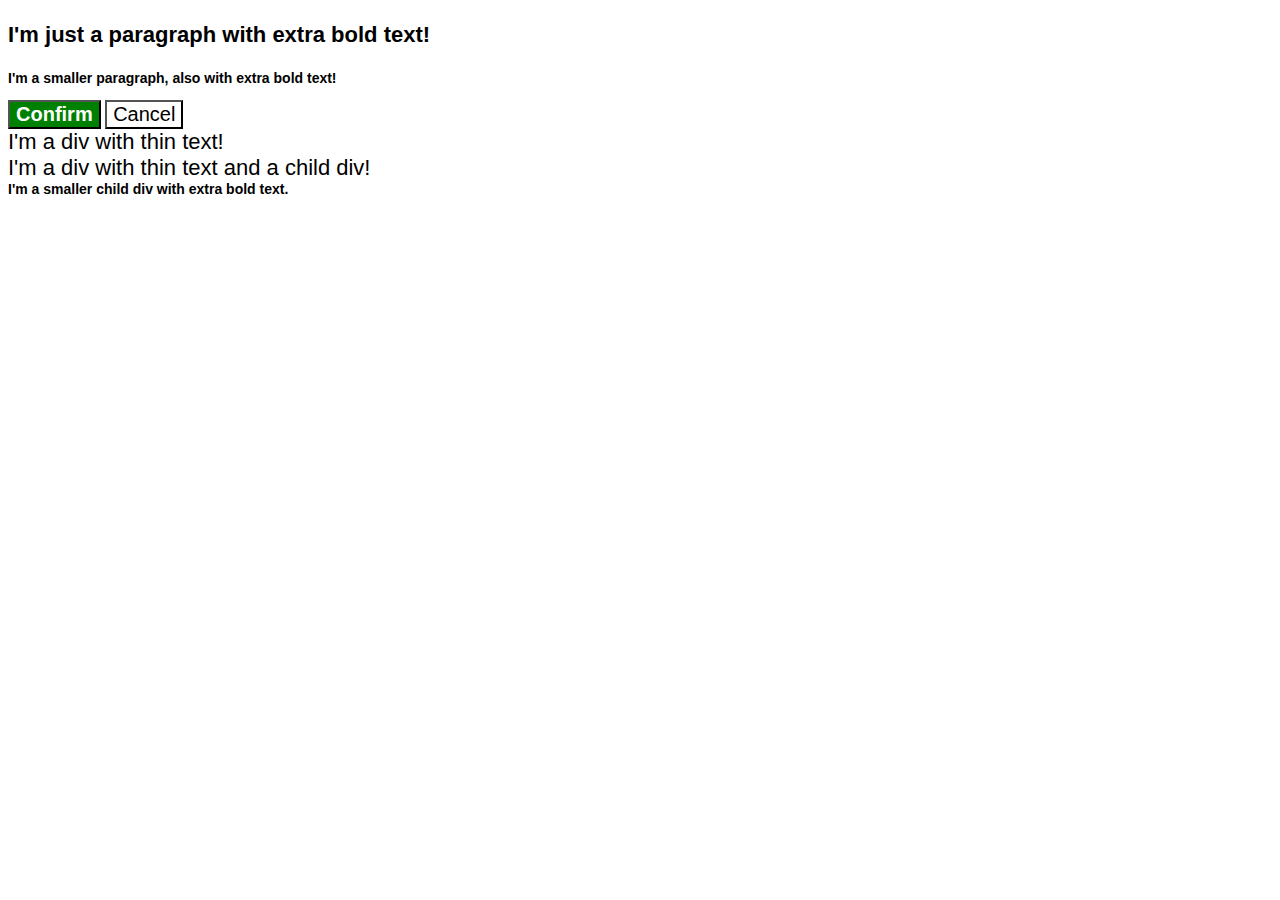
<file: foundations/solutions/index.html>
<!DOCTYPE html>
<html lang="en">
  <head>
    <meta charset="UTF-8">
    <meta http-equiv="X-UA-Compatible" content="IE=edge">
    <meta name="viewport" content="width=device-width, initial-scale=1.0">
    <title>Fix the Cascade</title>
    <link rel="stylesheet" href="style.css">
  </head>
  <body>
    <p class="para">I'm just a paragraph with extra bold text!</p>
    <p class="para small-para">I'm a smaller paragraph, also with extra bold text!</p>

    <button id="confirm-button" class="button confirm">Confirm</button>
    <button id="cancel-button" class="button cancel">Cancel</button>

    <div class="text">I'm a div with thin text!</div>
    <div class="text">I'm a div with thin text and a child div!
      <div class="text child">I'm a smaller child div with extra bold text.</div>
    </div>
  </body>
</html>
</file>
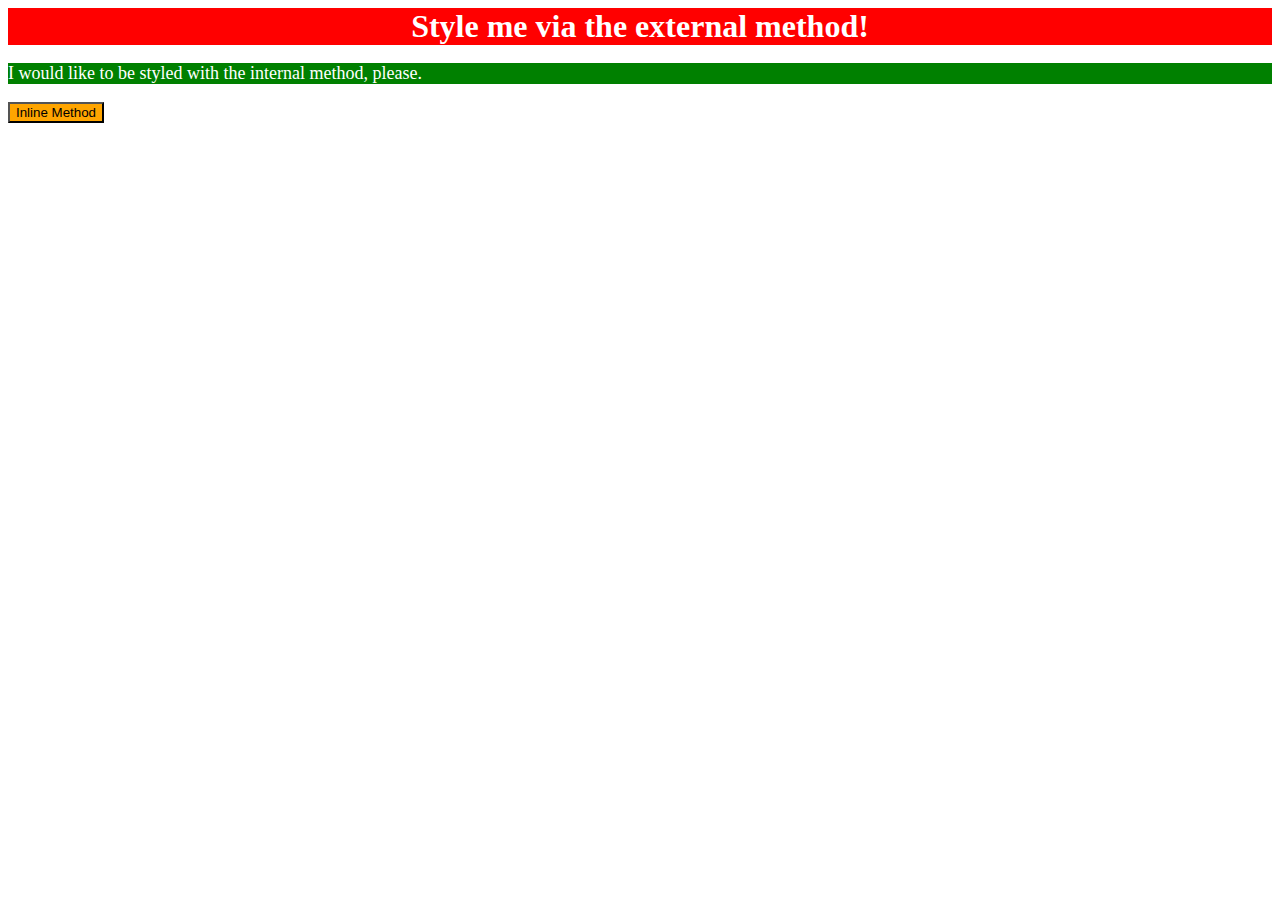
<file: foundations/solutions/exercise1/index.html>
<!DOCTYPE html>
<html lang="en">
  <head>
    <meta charset  ="UTF-8" />
    <title>CSS Methods</title>
    <link rel="stylesheet" href="css-files/solution.css" />
    <style>
      p {
        color: white;
        background-color: green;
        font-size: 18px;
      }
    </style>
  </head>
  <body>
    <div>Style me via the external method!</div>
    <p>I would like to be styled with the internal method, please.</p>
    <button style="color: black; background-color: orange">
      Inline Method
    </button>
  </body>
</html>
</file>
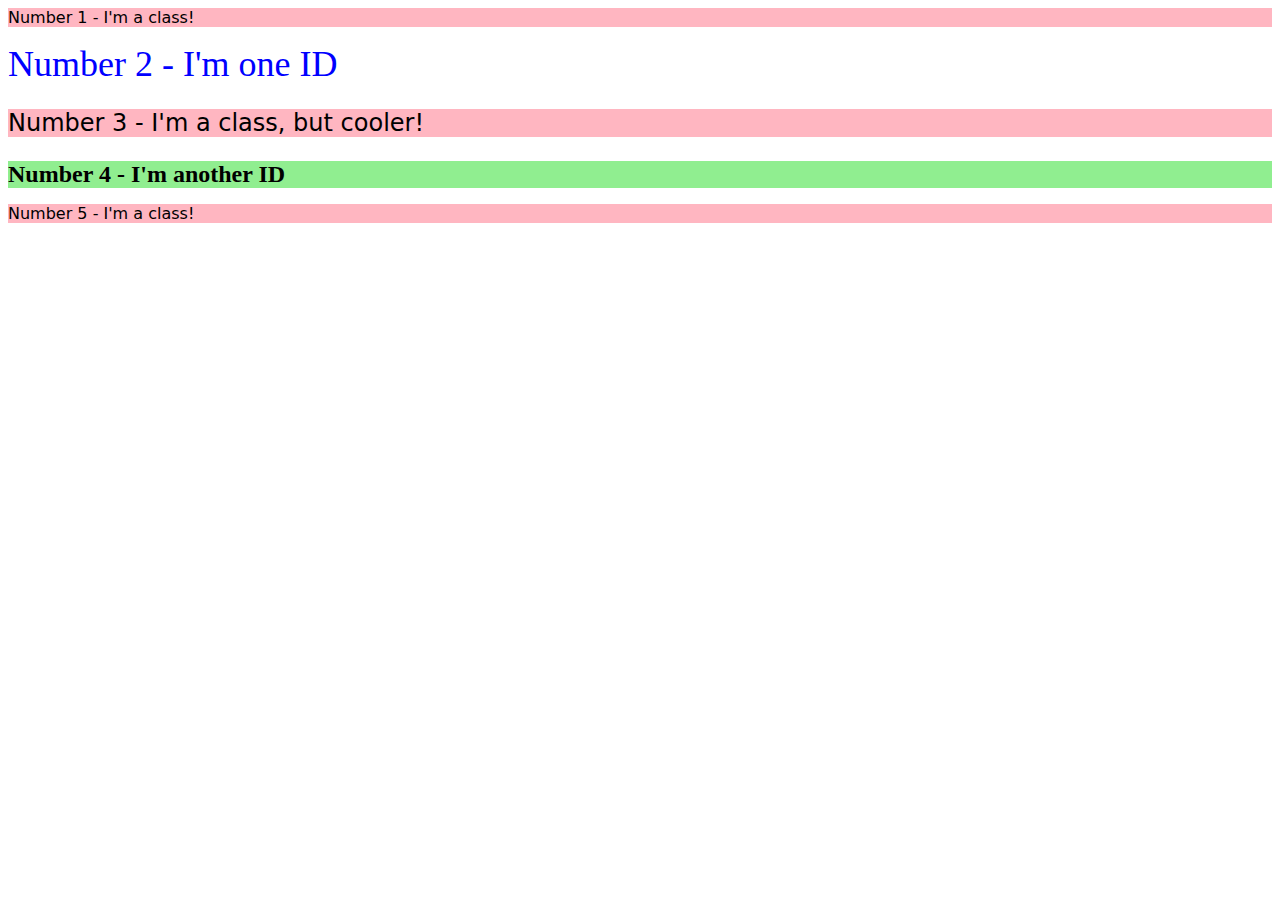
<file: foundations/solutions/exercise2/index.html>
<!DOCTYPE = "html">
<html lang="en">
  <head>
    <title>CSS Exercise 2</title>
    <meta charset="UTF-8" />
    <link rel="stylesheet" href="style.css" />
  </head>
  <body>
    <p class="odd-number">Number 1 - I'm a class!</p>
    <div id="second">Number 2 - I'm one ID</div>
    <p class="odd-number large-font">Number 3 - I'm a class, but cooler!</p>
    <div id="fourth" class="large-font">Number 4 - I'm another ID</div>
    <p class="odd-number">Number 5 - I'm a class!</p>
  </body>
</html>
</file>
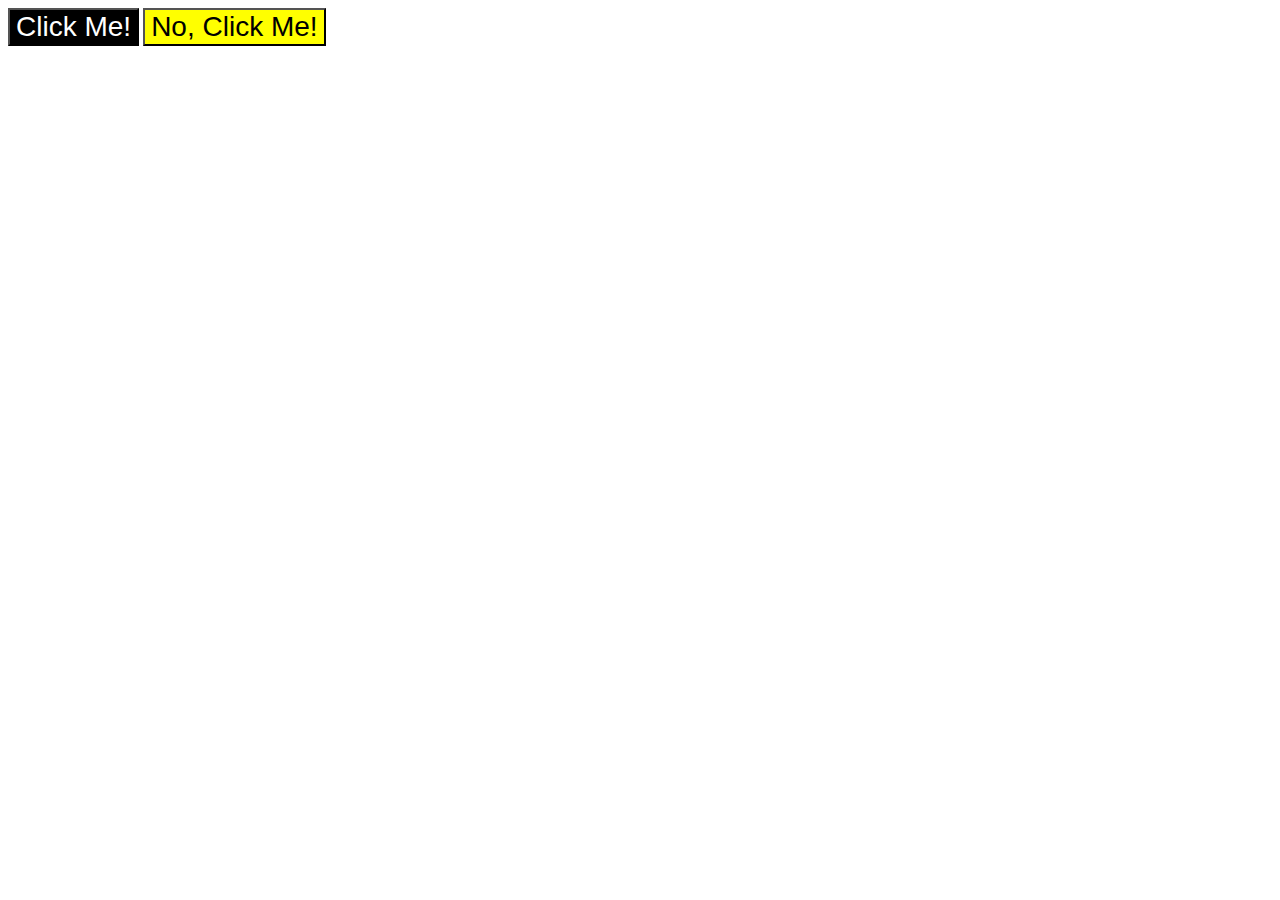
<file: foundations/solutions/exercise3/index.html>
<!DOCTYPE html>
<html lang="en">
  <head>
    <meta charset="UTF-8" />
    <title>CSS Exercise 3</title>
    <link rel="stylesheet" href="styles.css" />
  </head>
  <body>
    <button class="first">Click Me!</button>
    <button class="second">No, Click Me!</button>
  </body>
</html>
</file>
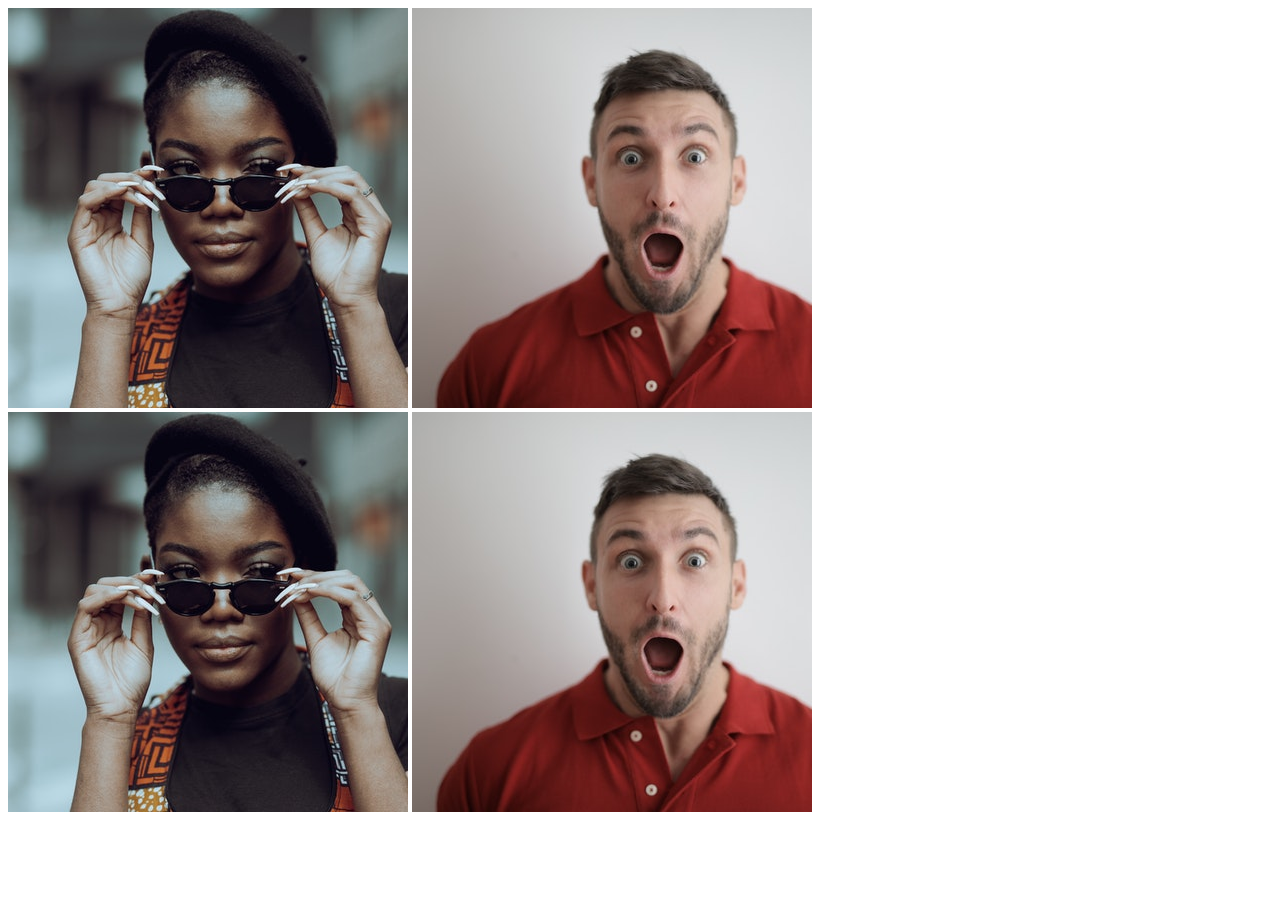
<file: foundations/solutions/exercise4/index.html>
<!DOCTYPE html>
<html lang="en">
  <head>
    <meta charset="UTF-8">
    <meta http-equiv="X-UA-Compatible" content="IE=edge">
    <meta name="viewport" content="width=device-width, initial-scale=1.0">
    <title>Chaining Selectors</title>
    <link rel="stylesheet" href="style.css">
  </head>
  <body>
    <!-- Use the classes BELOW this line -->
    <div>
      <img class="avatar proportioned" src="./pexels-katho-mutodo-8434791.jpg" alt="Woman with glasses">
      <img class="avatar distorted" src="./pexels-andrea-piacquadio-3777931.jpg" alt="Man with surprised expression">
    </div>
    <!-- Use the classes ABOVE this line -->
    <div>
      <img class="original proportioned" src="./pexels-katho-mutodo-8434791.jpg" alt="Woman with glasses">
      <img class="original distorted" src="./pexels-andrea-piacquadio-3777931.jpg" alt="Man with surprised expression">
    </div>
  </body>
</html>
</file>
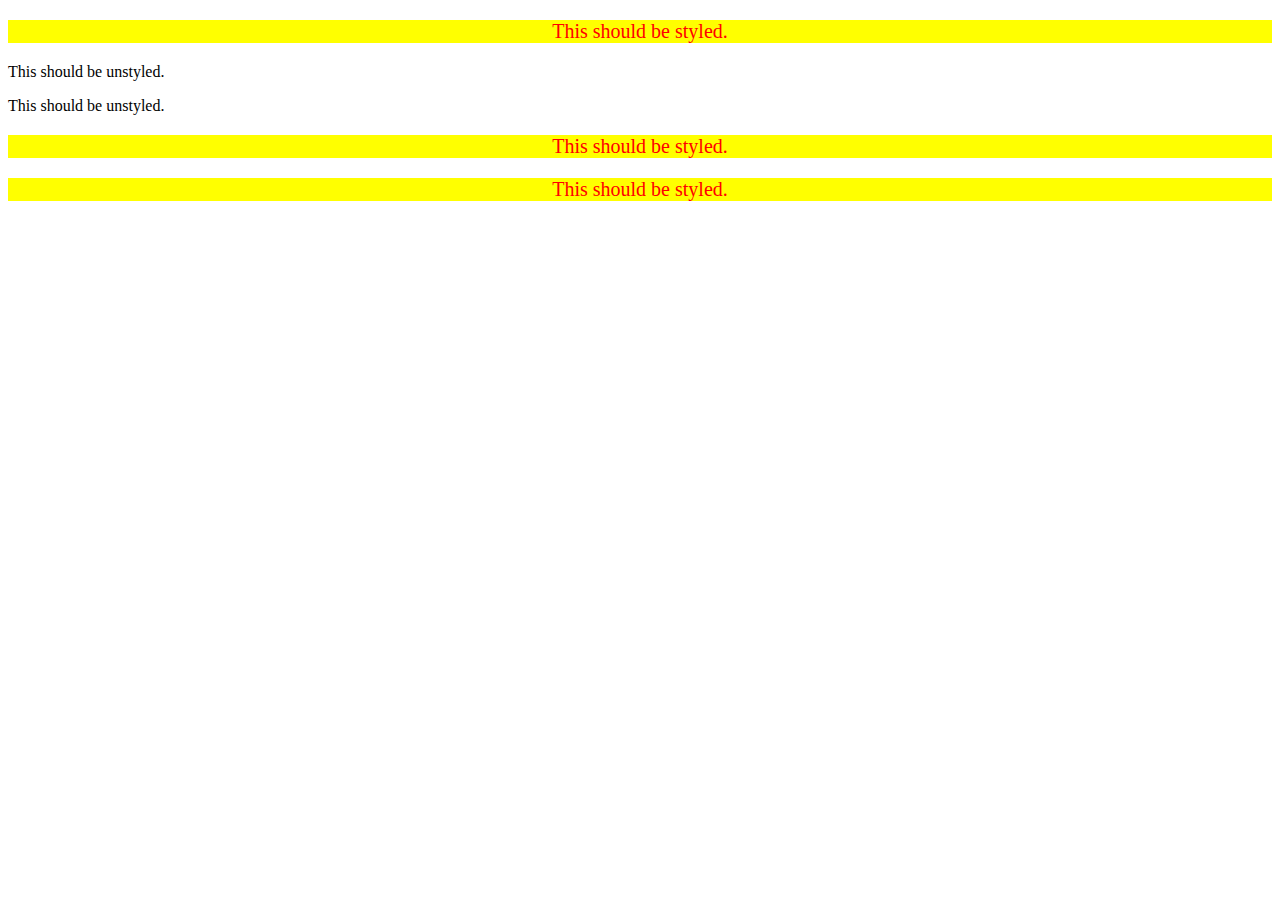
<file: foundations/solutions/exercise5/index.html>
<!DOCTYPE html>
<html lang="en">
  <head>
    <meta charset="UTF-8">
    <meta http-equiv="X-UA-Compatible" content="IE=edge">
    <meta name="viewport" content="width=device-width, initial-scale=1.0">
    <title>Descendant Combinator</title>
    <link rel="stylesheet" href="style.css">
  </head>
  <body>
    <div class="container">
      <p class="text">This should be styled.</p>
    </div>
    <p class="text">This should be unstyled.</p>
    <p class="text">This should be unstyled.</p>
    <div class="container">
      <p class="text">This should be styled.</p>
      <p class="text">This should be styled.</p>
    </div>
  </body>
</html>
</file>
<file: foundations/solutions/style.css>
body{
    font-family:Arial, Helvetica, sans-serif
  }
  
  .para,
  .small-para {
    color: hsl(0, 0%, 0%);
    font-weight: 800;
  }

  .small-para.para {
    font-size: 14px;
    font-weight: 800;
  }
  
  .para {
    font-size: 22px;
  }
  
  .confirm.button {
    background: green;
    color: white;
    font-weight: bold;
  } 
  
  .button {
    background-color: rgb(255, 255, 255);
    color: rgb(0, 0, 0);
    font-size: 20px;
  }
  
  .text.child  {
    color: rgb(0, 0, 0);
    font-weight: 800;
    font-size: 14px;
  }
  
  div,text {
    color: rgb(0, 0, 0);
    font-size: 22px;
    font-weight: 100;
  }
</file>
<file: foundations/solutions/exercise1/css-files/solution.css>
div {
  color: white;
  background-color: red;
  text-align: center;
  font-size: 32px;
  font-weight: bold;
}
</file>
<file: foundations/solutions/exercise2/style.css>
.odd-number { 
    background-color: #FFB6C1;
    font-family: Verdana, DejaVu Sans, sans-serif;

}

#second { 
    color: #0000FF; 
    font-size: 36px;

}

.large-font { 
    font-size: 24px;

}

#fourth { 
    background-color: #90EE90;
    
    font-weight: bold;
}
</file>
<file: foundations/solutions/exercise3/styles.css>
.first,
.second {
  font-size: 28px;
  font-family: Helvetica, "Times New Roman", sans-serif;
}

.first {
  background-color: black;
  color: white;
}

.second {
  background-color: yellow;
}
</file>
<file: foundations/solutions/exercise4/style.css>
.avatar.proportioned {
  width: 300;
  height: auto;
}

.avatar.distorted {
  width: 200;
  height: 800;
}
</file>
<file: foundations/solutions/exercise5/style.css>
.container .text { 
    background-color: yellow;
    color: red;
    font-size: 20px;
    text-align: center;
}
</file>
